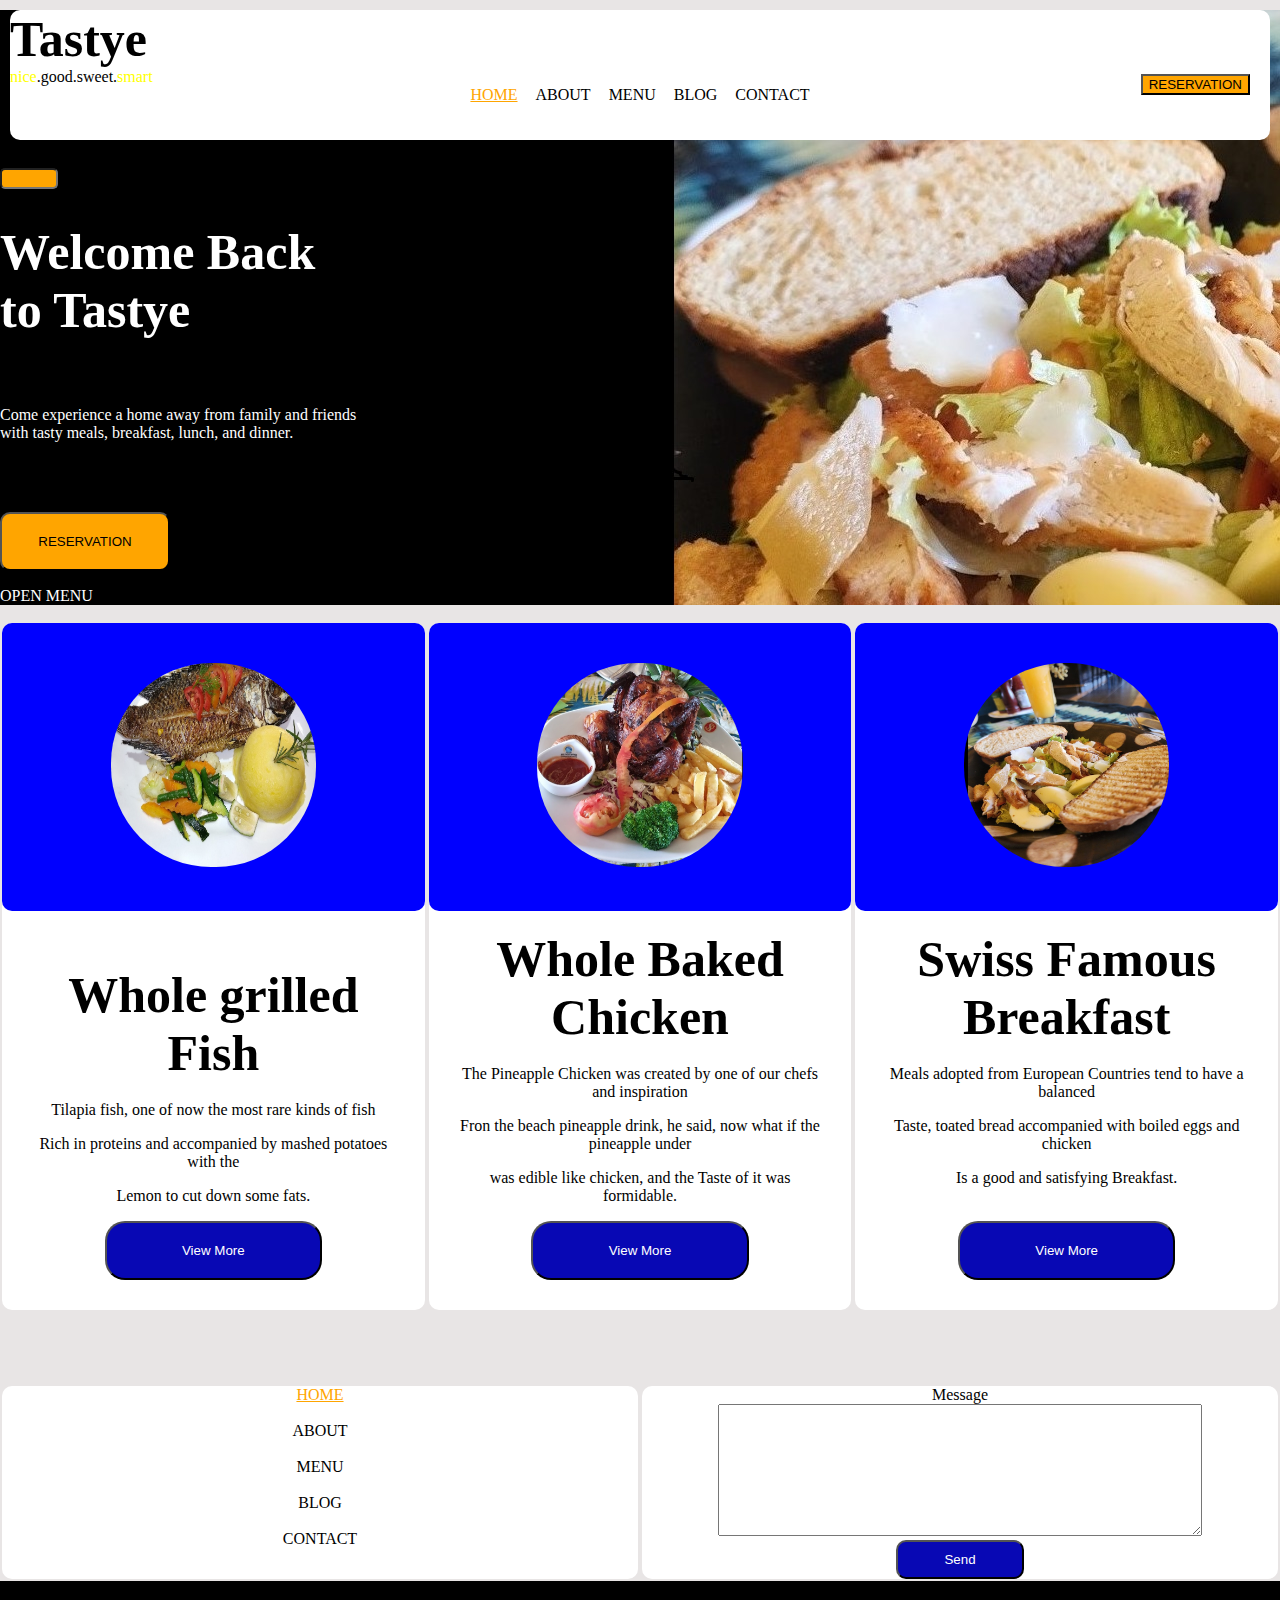
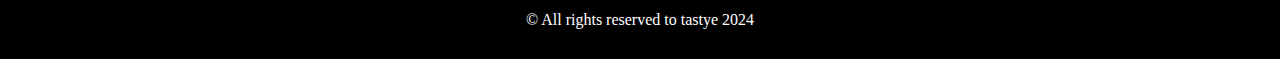
<file: index.html>
<!DOCTYPE html>
<html lang="en">
<head>
    <meta charset="UTF-8">
    <meta name="viewport" content="width=device-width, initial-scale=1.0">
    <title>HOME</title>
    <link rel="stylesheet" href="styling.css">
    
</head>
<body>
    <div id="gloria">
    <header>
        <b>Tastye</b> <br><span> nice</span>.good.sweet.<span>smart</span>
 
        
        <div class="ten">
        <center>
            <a href="index.html" class="nine"><u>HOME</u> </a>
        <a href="About.html">ABOUT</a>
        <a href="Menu.html">MENU</a>
        <a href="Blog.html">BLOG</a>
        <a href="Contact.html">CONTACT</a>
       
</center>

</div>
<script>
    alert('Gloria says Welcome to my site')
    alert
    
            </script>
<div id="one">
    <button>RESERVATION</button>
</div>   <br><br>
</header>
    <div id="two"> <br>
        <input type="" class="three">&nbsp;&nbsp;&nbsp;&nbsp;&nbsp;&nbsp;   HELLO, NEW FRIENDS
        <h1> Welcome Back <br> to Tastye</h1> <br>
        <p id="J">Come experience a home away from family and friends <br>with tasty meals, breakfast, lunch, and dinner.</p>  <br><br><br>
        <button class="four">RESERVATION</button> &nbsp;&nbsp; &nbsp;<p id="J"> OPEN MENU</p>
    </div>

    </div>
        <div id="ten">
            <div class="one">
               <div class="two"><img src="me.jpg" width="80%" > <br></div> 
                <div class="ten"> <br> <br> 
            <h3><b>Whole grilled Fish</b></h3>
            <p>Tilapia fish, one of now the most rare kinds of fish</p>
            <p>Rich in proteins and accompanied by mashed potatoes with the </p>
            <p>Lemon to cut down some fats.</p> 
            <button class="Dad">View More</button>
        </div>
            </div>
            
            <div class="one">
                <div class="two"><img src="me3.jpg" > <br></div> 
                 <div class="ten">
             <h3><b>Whole Baked Chicken</b></h3>
             <p>The Pineapple Chicken was created by one of our chefs and inspiration</p>
             <p>Fron the beach pineapple drink, he said, now what if the pineapple under</p>
             <p>was edible like chicken, and the Taste of it was formidable.</p>
             <button class="Dad">View More</button>
         </div>
             </div>
            
             <div class="one">
                <div class="two"><img src="me2.jpg" > <br></div> 
                 <div class="ten">
             <h3><b>Swiss Famous Breakfast</b></h3>
             <p>Meals adopted from European Countries tend to have a balanced</p>
             <p>Taste, toated bread accompanied with boiled eggs and chicken  </p>
             <p>Is a good and satisfying Breakfast.</p> <br>
             <button class="Dad">View More</button>
         </div>
             </div>
            </div>
            </div> <br><br><br><br> 
     <footer>
<div id="C">

        <div class="A">
        <a href="Home.html" class="nine"><u>HOME</u> </a> <br><br>
        <a href="About.html">ABOUT</a> <br><br>
        <a href="Menu.html">MENU</a> <br><br>
        <a href="Blog.html">BLOG</a> <br><br>
        <a href="Contact.html">CONTACT</a>
        </div>

        <div class="A">
        Message <br>
        <textarea></textarea> <br>
        <button class="Daddy">Send</button>
    </div>

</div>
     </footer>
     <div class="D">
     &copy All rights reserved to tastye 2024
    </div>
</body>
</html>
</file>
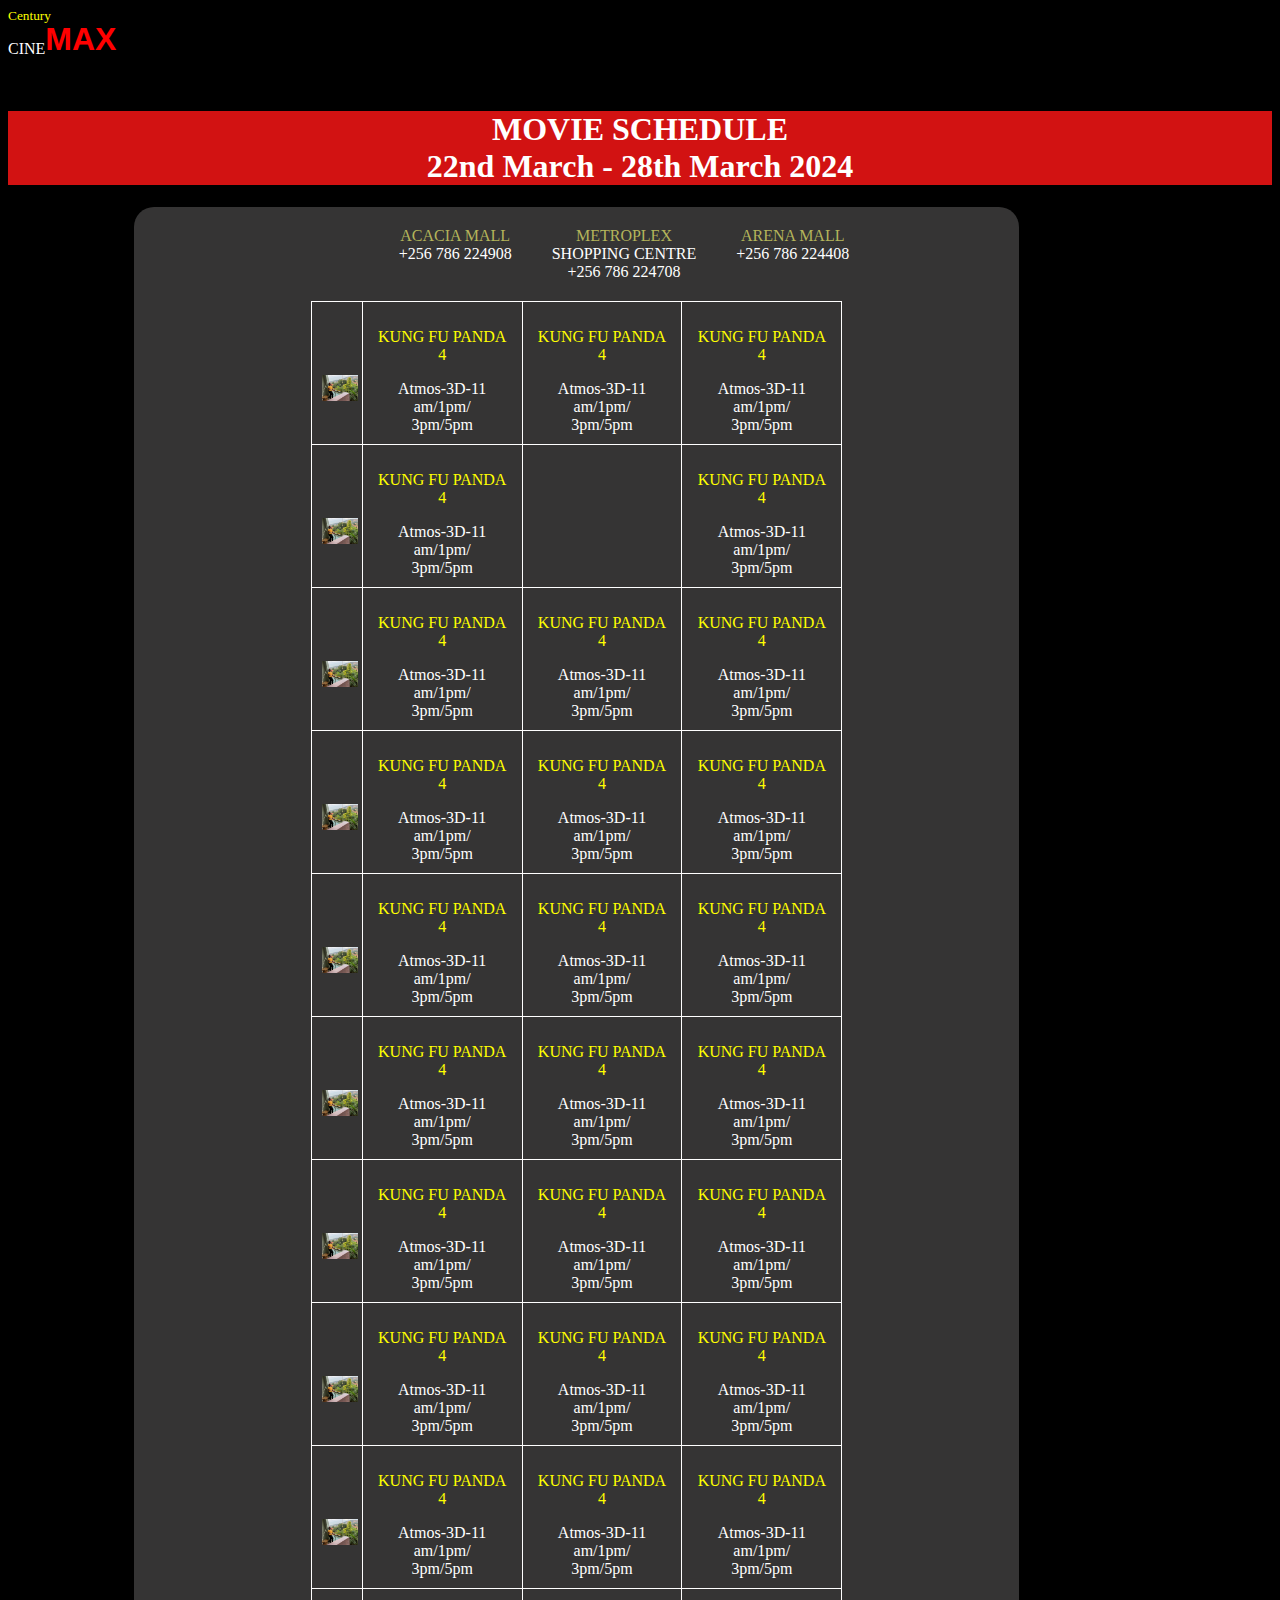
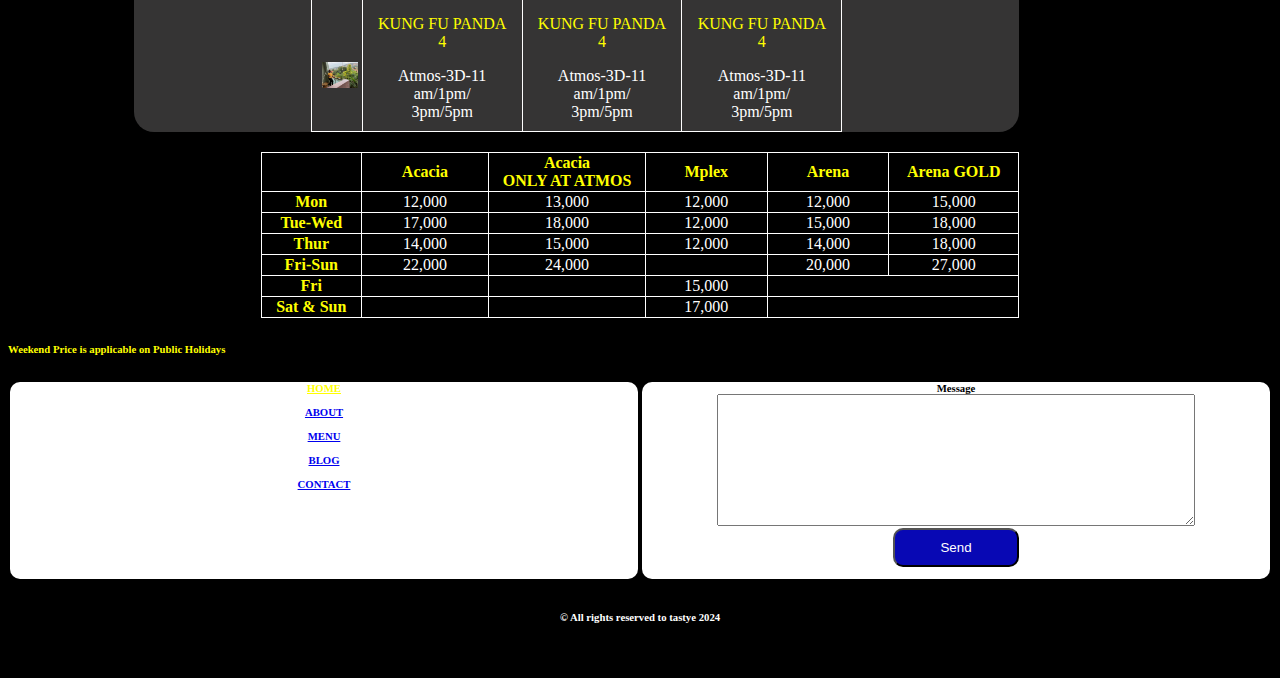
<file: Menu.html>
<!DOCTYPE html>
<html lang="en">
<head>
    <meta charset="UTF-8">
    <meta name="viewport" content="width=device-width, initial-scale=1.0">
    <title>MENU</title>
    <link rel="stylesheet" href="style cinema.css">
</head>
<body>
    <header>
        <p class="two">Century</p>
        <div class="three">
          <p class="one">CINE</p>
          <p class="t">MAX</p>
      
      </header>
      <h1>MOVIE SCHEDULE <br>22nd March - 28th March 2024</h1>
      
  <div class="eight"><center>
  
      <div class="five">
          
  <p class="four">ACACIA MALL<br><span>+256 786 224908</p></span>
  <p class="four">METROPLEX  <br><span>SHOPPING CENTRE <br>+256 786 224708</p></span>
  <p class="four">ARENA MALL <br><span>+256 786 224408</p></span>
  </div> <br><br><br>
  <table cellpadding="10px">
      <tr>
  
          <td><img src="MEE.jpg" alt="" width="120%"></td><td><p class="seven">KUNG FU PANDA 4</p>Atmos-3D-11 am/1pm/ <br> 3pm/5pm</td>
          <td><p class="seven">KUNG FU PANDA 4 </p>Atmos-3D-11 am/1pm/ <br> 3pm/5pm</td>
          <td><p class="seven">KUNG FU PANDA 4 </p>Atmos-3D-11 am/1pm/ <br> 3pm/5pm</td>
      </tr>
      <tr>
          <td><img src="MEE.jpg" alt="" width="120%"></td><td><p class="seven">KUNG FU PANDA 4</p>Atmos-3D-11 am/1pm/ <br> 3pm/5pm</td>
          <td></td>
          <td><p class="seven">KUNG FU PANDA 4 </p>Atmos-3D-11 am/1pm/ <br> 3pm/5pm</td>
      </tr>
      <tr>
          <td><img src="MEE.jpg" alt="" width="120%"></td><td><p class="seven">KUNG FU PANDA 4</p>Atmos-3D-11 am/1pm/ <br> 3pm/5pm</td>
          <td><p class="seven">KUNG FU PANDA 4 </p>Atmos-3D-11 am/1pm/ <br> 3pm/5pm</td>
          <td><p class="seven">KUNG FU PANDA 4 </p>Atmos-3D-11 am/1pm/ <br> 3pm/5pm</td>
      </tr>
      <tr>
          <td><img src="MEE.jpg" alt="" width="120%"></td><td><p class="seven">KUNG FU PANDA 4</p>Atmos-3D-11 am/1pm/ <br> 3pm/5pm</td>
          <td><p class="seven">KUNG FU PANDA 4 </p>Atmos-3D-11 am/1pm/ <br> 3pm/5pm</td>
          <td><p class="seven">KUNG FU PANDA 4 </p>Atmos-3D-11 am/1pm/ <br> 3pm/5pm</td>
      </tr>
      <tr>
          <td><img src="MEE.jpg" alt="" width="120%"></td><td><p class="seven">KUNG FU PANDA 4</p>Atmos-3D-11 am/1pm/ <br> 3pm/5pm</td>
          <td><p class="seven">KUNG FU PANDA 4 </p>Atmos-3D-11 am/1pm/ <br> 3pm/5pm</td>
          <td><p class="seven">KUNG FU PANDA 4 </p>Atmos-3D-11 am/1pm/ <br> 3pm/5pm</td>
      </tr>
      <tr>
          <td><img src="MEE.jpg" alt="" width="120%"></td><td><p class="seven">KUNG FU PANDA 4</p>Atmos-3D-11 am/1pm/ <br> 3pm/5pm</td>
          <td><p class="seven">KUNG FU PANDA 4 </p>Atmos-3D-11 am/1pm/ <br> 3pm/5pm</td>
          <td><p class="seven">KUNG FU PANDA 4 </p>Atmos-3D-11 am/1pm/ <br> 3pm/5pm</td>
      </tr>
      <tr>
          <td><img src="MEE.jpg" alt="" width="120%"></td><td><p class="seven">KUNG FU PANDA 4</p>Atmos-3D-11 am/1pm/ <br> 3pm/5pm</td>
          <td><p class="seven">KUNG FU PANDA 4 </p>Atmos-3D-11 am/1pm/ <br> 3pm/5pm</td>
          <td><p class="seven">KUNG FU PANDA 4 </p>Atmos-3D-11 am/1pm/ <br> 3pm/5pm</td>
      </tr>
      <tr>
          <td><img src="MEE.jpg" alt="" width="120%"></td><td><p class="seven">KUNG FU PANDA 4</p>Atmos-3D-11 am/1pm/ <br> 3pm/5pm</td>
          <td><p class="seven">KUNG FU PANDA 4 </p>Atmos-3D-11 am/1pm/ <br> 3pm/5pm</td>
          <td><p class="seven">KUNG FU PANDA 4 </p>Atmos-3D-11 am/1pm/ <br> 3pm/5pm</td>
      </tr>
      <tr>
          <td><img src="MEE.jpg" alt="" width="120%"></td><td><p class="seven">KUNG FU PANDA 4</p>Atmos-3D-11 am/1pm/ <br> 3pm/5pm</td>
          <td><p class="seven">KUNG FU PANDA 4 </p>Atmos-3D-11 am/1pm/ <br> 3pm/5pm</td>
          <td><p class="seven">KUNG FU PANDA 4 </p>Atmos-3D-11 am/1pm/ <br> 3pm/5pm</td>
      </tr>
      <tr>
          <td><img src="MEE.jpg" alt="" width="120%"></td><td><p class="seven">KUNG FU PANDA 4</p>Atmos-3D-11 am/1pm/ <br> 3pm/5pm</td>        <td><p class="seven">KUNG FU PANDA 4 </p>Atmos-3D-11 am/1pm/ <br> 3pm/5pm</td>
          <td><p class="seven">KUNG FU PANDA 4 </p>Atmos-3D-11 am/1pm/ <br> 3pm/5pm</td>
      </tr>
  
      
  
  </table>
  
  </div></center>
  <table>
      <div class="nine">
      <tr>
          <th></th>
          <th>Acacia</th>
          <th>Acacia <br> ONLY AT ATMOS</th>
          <th>Mplex</th>
          <th>Arena</th>
          <th>Arena GOLD</th>
      </tr>
  </div>
      <tr>
          <th>Mon</th>
          <td>12,000</td>
          <td>13,000</td>
          <td>12,000</td>
          <td>12,000</td>
          <td>15,000</td>
      </tr>
      <tr>
          <th>Tue-Wed</th>
          <td>17,000</td>
          <td>18,000</td>
          <td>12,000</td>
          <td>15,000</td>
          <td>18,000</td>
      </tr>
      <tr>
          <th>Thur</th>
          <td>14,000</td>
          <td>15,000</td>
          <td>12,000</td>
          <td>14,000</td>
          <td>18,000</td>
      </tr>
      <tr>
          <th>Fri-Sun</th>
          <td>22,000</td>
          <td>24,000</td>
          <td></td>
          <td>20,000</td>
          <td>27,000</td>
      </tr>
      <tr>
          <th>Fri</th>
          <td></td>
          <td></td>
          <td>15,000</td>
          
          
      </tr>
      <tr>
          <th>Sat & Sun</th>
          <td></td>
          <td></td>
          <td>17,000</td>
          
          
      </tr>
  
  
  </table>
  <h6>Weekend Price is applicable on Public Holidays<h6>  
    <footer>
        <div id="C">
        
                <div class="A">
                <a href="Home.html" class="nine"><u>HOME</u> </a> <br><br>
                <a href="About.html">ABOUT</a> <br><br>
                <a href="Menu.html">MENU</a> <br><br>
                <a href="Blog.html">BLOG</a> <br><br>
                <a href="Contact.html">CONTACT</a>
                </div>
        
                <div class="A">
                <font color="black">Message</font> <br>
                <textarea></textarea> <br>
                <button class="Daddy">Send</button> <br><br>
            </div>
        
        </div>
             </footer>
             <div class="D">
             &copy All rights reserved to tastye 2024
            </div>
</body>
</html>
</file>
<file: styling.css>
a{text-decoration: none;
color: black;
margin: 7px;
}
span{color: yellow;
}
b{font-size: 50px;
}
#one{float: right;
margin-top: -30px;
margin-right:20px;
}
button{background-color: orange;}
header{background-color: white;
    border-radius: 10px;
    margin: 10px;
}
.two{color: white;
    margin-left: 100px;
}
h1{font-size: 50px;
    color: white;
}
.three{width: 50px;
    background-color: orange;
    border-radius: 5px;
}
.four{width:170px;
padding: 20px;
border-radius: 10px;
}
a:hover{color: orange;
    text-decoration:underline;
}
.nine{color: orange;
}
.nine,u{margin-top:-30px;
}
#gloria{background-image: url(ben.jpg);
width:100%;
margin: 0px;
}
body{margin:0px;
}
.one{background-color:white;
    padding:30px;
    color:white;
    width:33.3%;
    border-radius:10px;
    margin:2px;
    text-align:center;
    }
    #ten{display:flex;
    }
    img{width:60%;
        border-radius: 100px;
        image-rendering:unset;
    }
    .Dad{background-color: rgb(8, 8, 180);
    width:60%;
    padding: 20px;
    border-radius: 20px;
    color: white;
    }
    .two{background-color: blue;
        padding: 40px;
        margin-top:-30px;
        margin-right: -30px;
        margin-left: -30px;
        border-radius: 10px; 
    }
    body{background-color: rgb(232, 229, 229);
    }
    .ten{color: black;
    width:100%;
    }
#C{display: flex;
width:100%;
}
.A{background-color: white;
width:50%;
border-radius: 10px;
margin: 2px;
text-align: center;
}
textarea{width:60%;
    padding: 50px;
}
.Daddy{background-color: rgb(8, 8, 180);
    width:20%;
    padding: 10px;
    border-radius: 10px;
    color: white;}
#J{color: white;
}
.D{text-align: center;
background-color: black;
color:white;
padding:30px;
}
.nine1{color: orange;
}
.nine1,u{margin-top:-30px;
}
#gloria1{background-image: url(ben.jpg);
width:100%;
margin: 0px;
}
body{margin:0px;
}
.ten1{color: black;
    width:100%;
    }
    #one1{float: right;
        margin-top: -30px;
        margin-right:20px;
        }
</file>
<file: style cinema.css>
.t{color: red;
margin-top: -3px;
font-size: xx-large;
font-weight: bolder;
font-family: 'Segoe UI', Tahoma, Geneva, Verdana, sans-serif;
}
.one{color: white;}
body{background-color: black;
}

.two{color: yellow;
margin-bottom: -18px;
font-size: smaller;
margin: 0%;
}
.three{display: flex;}
h1{color: white;
background-color: rgba(236, 20, 20, 0.89);
text-align: center;
}
.four{color: rgb(180, 180, 91);
margin:20px;
text-align: center;}
.five{display: flex;
    text-align: center;
    float:right;
    margin-right: 150px;
}
span{color: white;}
table,tr,td,th{color: white;
    text-align: center;
    border: 1px solid white;
    margin-top: 20px;
   border-collapse: collapse;
   width:5px; 
}
table{width:60%;
margin-left:20%;
margin-right: 30%;
}
.seven{color: yellow;}
img{float:left;
margin-top: 30px;}
.eight{background-color: rgb(53, 52, 52);
margin-left: 10%;
margin-right: 20%;
border-radius: 20px;
}
.nine,th{color: yellow;}
h6{color: yellow;
}
#C{display: flex;}
.A{background-color: white;
width:50%;
border-radius: 10px;
margin: 2px;
text-align: center;
}
.D{text-align: center;
    background-color: black;
    color:white;
    padding:30px;
    }
    textarea{width:60%;
        padding: 50px;
    }
    .Daddy{background-color: rgb(8, 8, 180);
        width:20%;
        padding: 10px;
        border-radius: 10px;
        color: white;}
</file>
